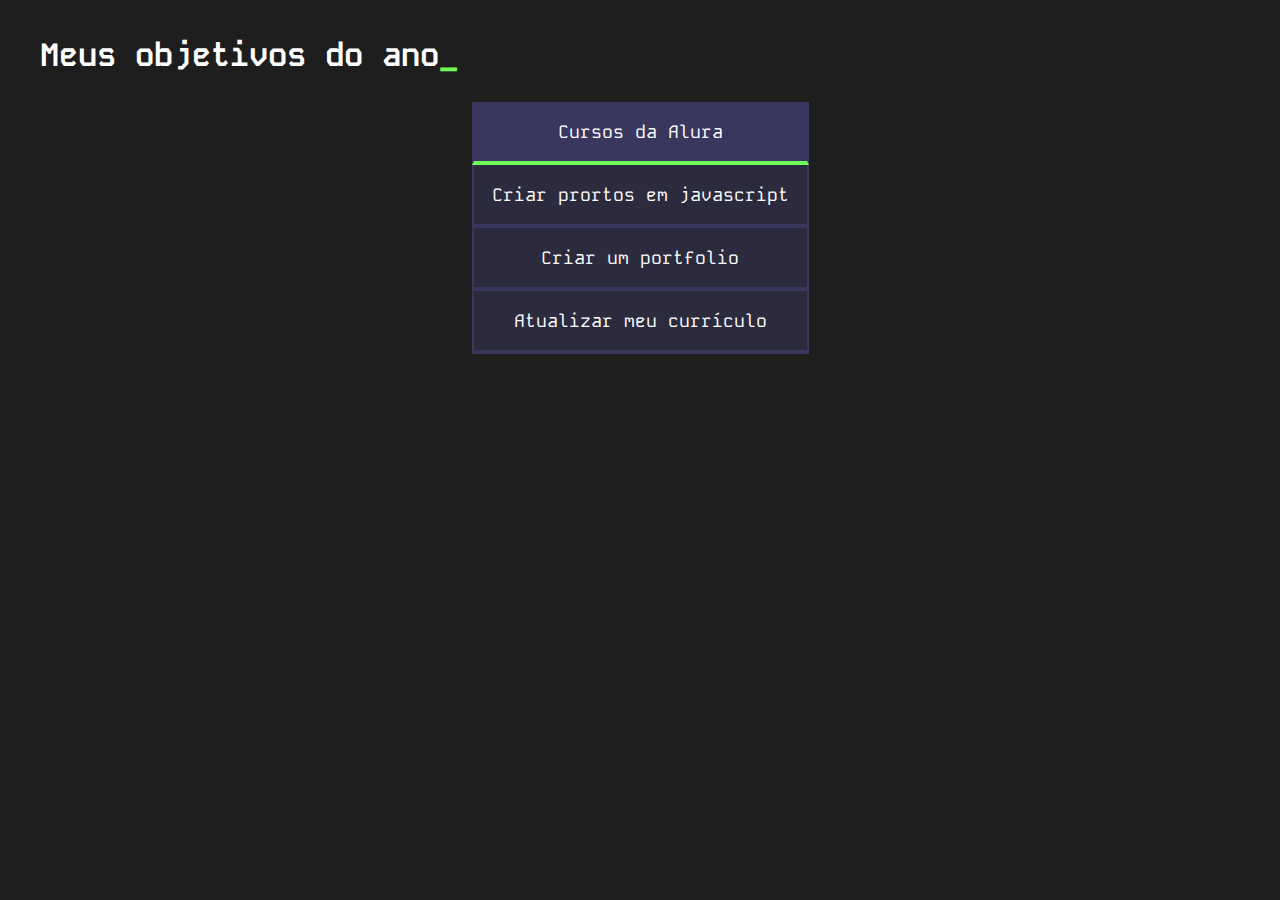
<file: index.html>
<!DOCTYPE html>
<html lang="pr-br">
<head>
    <meta charset="UTF-8">
    <meta name="viewport" content="width=device-width, initial-scale=1.0">
    <title>Meus objetivos do ano</title>
    <link rel="stylesheet" href="style.css">
</head>
<body>
    <section class="conteudo-principal">
        <h2 class="titulo-principal">Meus objetivos do ano<span>_</span></h2>
        <div class="botao">
            <button class="botoes ativo">Cursos da Alura</button>
            <button class="botoes">Criar prortos em javascript</button>
            <button class="botoes">Criar um portfolio</button>
            <button class="botoes">Atualizar meu currículo</button>
        </div>
    </section>
    <script src="main.js"></script>
</body>
</html>
</file>
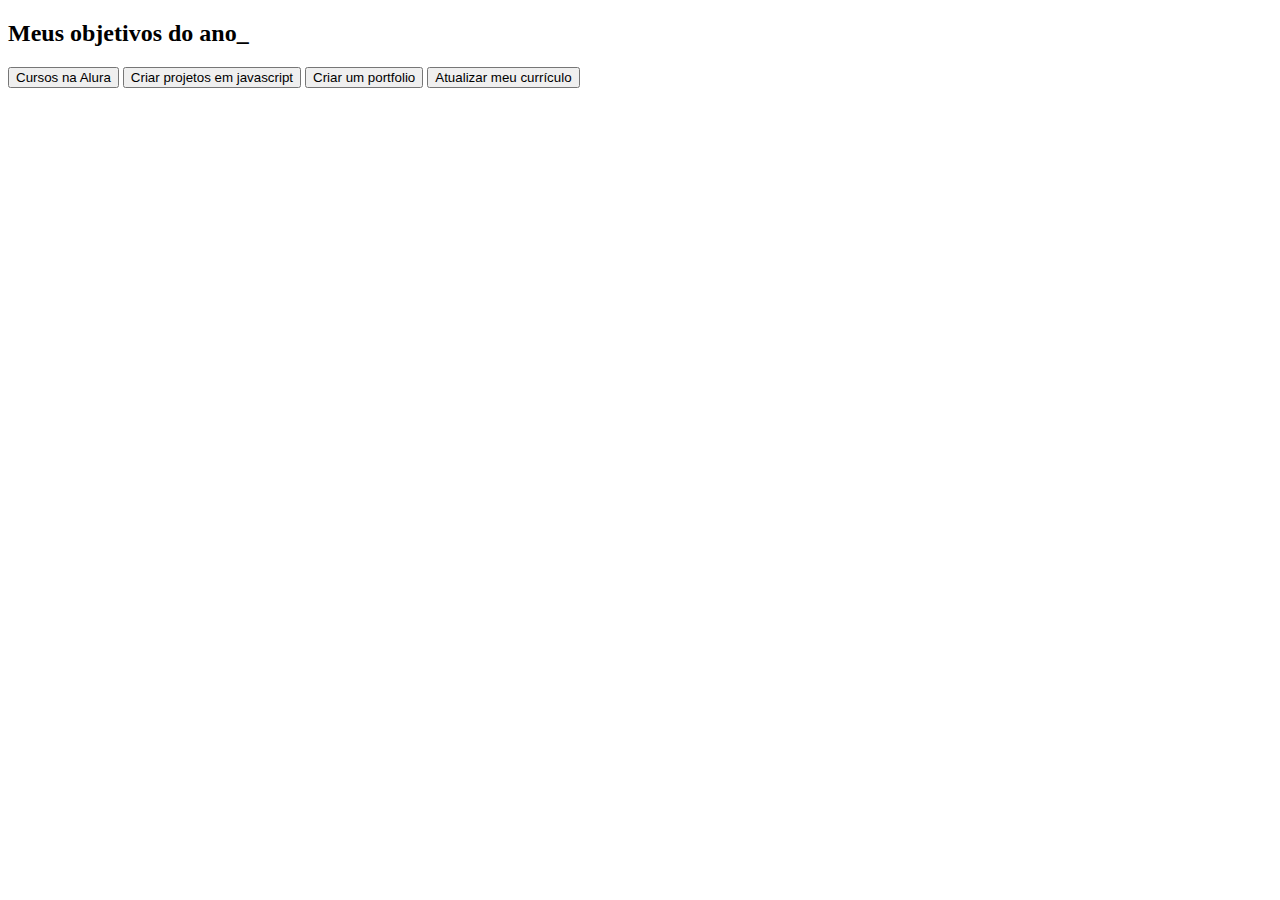
<file: alura projeto de vida/index.html>
<!DOCTYPE html>
<html lang="pt-br">
<head>
    <meta charset="UTF-8">
    <meta http-equiv="X-UA-Compatible" content="IE=edge">
    <meta name="viewport" content="width=device-width, initial-scale=1.0">
    <title>Meus objetivos do ano</title>
    <link rel="stylesheet" href="style.css">
</head>
<body>
    <section class="conteudo-principal">
        <h2 class="titulo-principal" >Meus objetivos do ano_</h2>
        <div class="botoes">
            <button class="button">Cursos na Alura</button>
            <button class="button">Criar projetos em javascript</button>
            <button class="button">Criar um portfolio</button>
            <button class="button">Atualizar meu currículo</button>
        </div>
        
       
    </section>

</body>
</html>
</file>
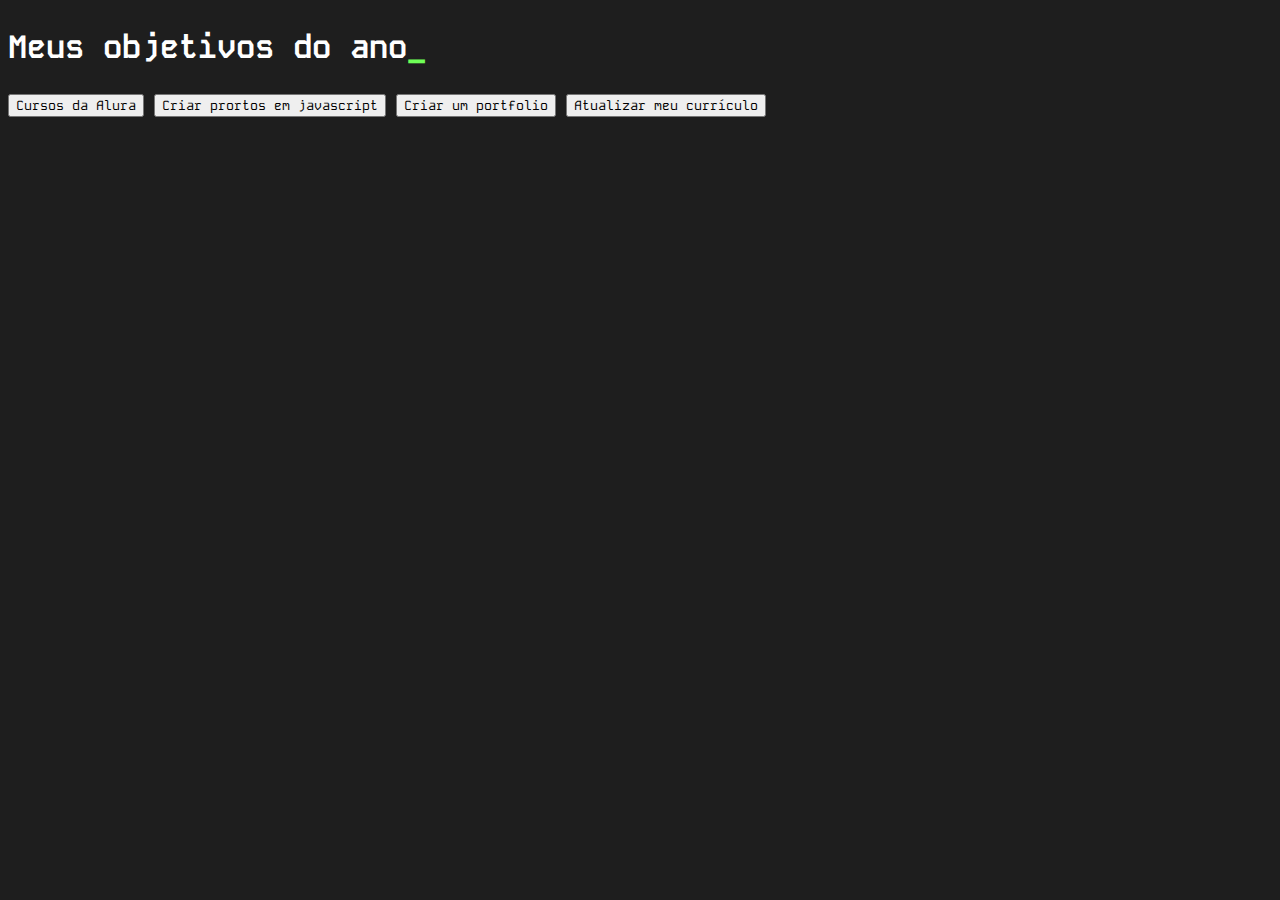
<file: Projeto de vida/index.html>
<!DOCTYPE html>
<html lang="pr-br">
<head>
    <meta charset="UTF-8">
    <meta name="viewport" content="width=device-width, initial-scale=1.0">
    <title>Meus objetivos do ano</title>
    <link rel="stylesheet" href="style.css">
</head>
<body>
    <section class="conteudo-principal">
        <h2 class="titulo-principal">Meus objetivos do ano<span>_</span></h2>
        <div class="botoes">
            <button class="botao">Cursos da Alura</button>
            <button class="botao">Criar prortos em javascript</button>
            <button class="botao">Criar um portfolio</button>
            <button class="botao">Atualizar meu currículo</button>
        </div>
    </section>
</body>
</html>
</file>
<file: style.css>
@import url('https://fonts.googleapis.com/css2?family=Kode+Mono:wght@400..700&display=swap');

:root {
    --cor-de-fundo: #1E1E1E;
    --verde: #6fff57;
    --branco: #ffffff;
    --botao-ativo:#3a375e;
    --botao-inativo: rgba(58, 55, 94, 0.5);
}

body {
    background-color: var(--cor-de-fundo);
    color: var(--branco);
    font-family: "Kode Mono", monospace;
}

.conteudo-principal {
    display: flex;
    flex-direction: column;
    justify-content: center;
    align-items: center;
    max-width: 1200px;
    width: 100%;
    margin: 0 auto;
}

.titulo-principal {
    text-align: left;
    width: 100%;
    font-size: 32px;
}

.titulo-principal span {
    color: var(--verde);
}

.botoes {
    font-family:"Kode mono", monospace;
    background-color: var(--botao-inativo);
    color: var(--branco);
    display: flex;
    justify-content: center;
    padding: 1em;
    font-size: 18px;
    align-items: center;    
    width: 100%;
    border-bottom: 4px solid var(--botao-ativo);
    border-left: 2px solid var(--botao-ativo);
    border-right: 2px solid var(--botao-ativo);
    border-top: none;
} 

.botao:first-child {
    border-radius: 40px 40px 0 0;
}
.botao {
    display: block;
}

.ativo {
    background-color: var(--botao-ativo);
    border-bottom: 4px solid var(--verde);

}

@media screen and (min-widht: 768px) {
    .botao {
        display: flex;
    }
    .botao:first-child {
        border-radius: 40px 0 0 0;
    }
    .botao:last-child {
        border-radius: 0 40px 0 0;
    }
}
</file>
<file: alura projeto de vida/style.css>
:root {
    --cor-de-fundo: #1E1E1E
 }
</file>
<file: Projeto de vida/style.css>
@import url('https://fonts.googleapis.com/css2?family=Kode+Mono:wght@400..700&display=swap');

:root {
    --cor-de-fundo: #1E1E1E;
    --verde: #6fff57;
    --branco: #ffffff;
    --botao-ativo:#3a375e;
    --botao-inativo: rgba(58, 55, 94, 0.5);
}

body{
    background-color: var(--cor-de-fundo);
    color: var(--branco);
    font-family: "Kode Mono", monospace;
}

.conteud-princial{
    display: flex;
    flex-direction: column;
    justify-content: center;
    align-items: center;
    max-width: 1200px;
    width: 100%;
    margin: 0 auto;
}

.titulo-principal{
    text-align: left;
    width: 100%;
    font-size: 32px;
}

.titulo-principal span{
    color: var(--verde);
}

.botao{
    font-family:"Kode mono", monospace;
}
</file>
